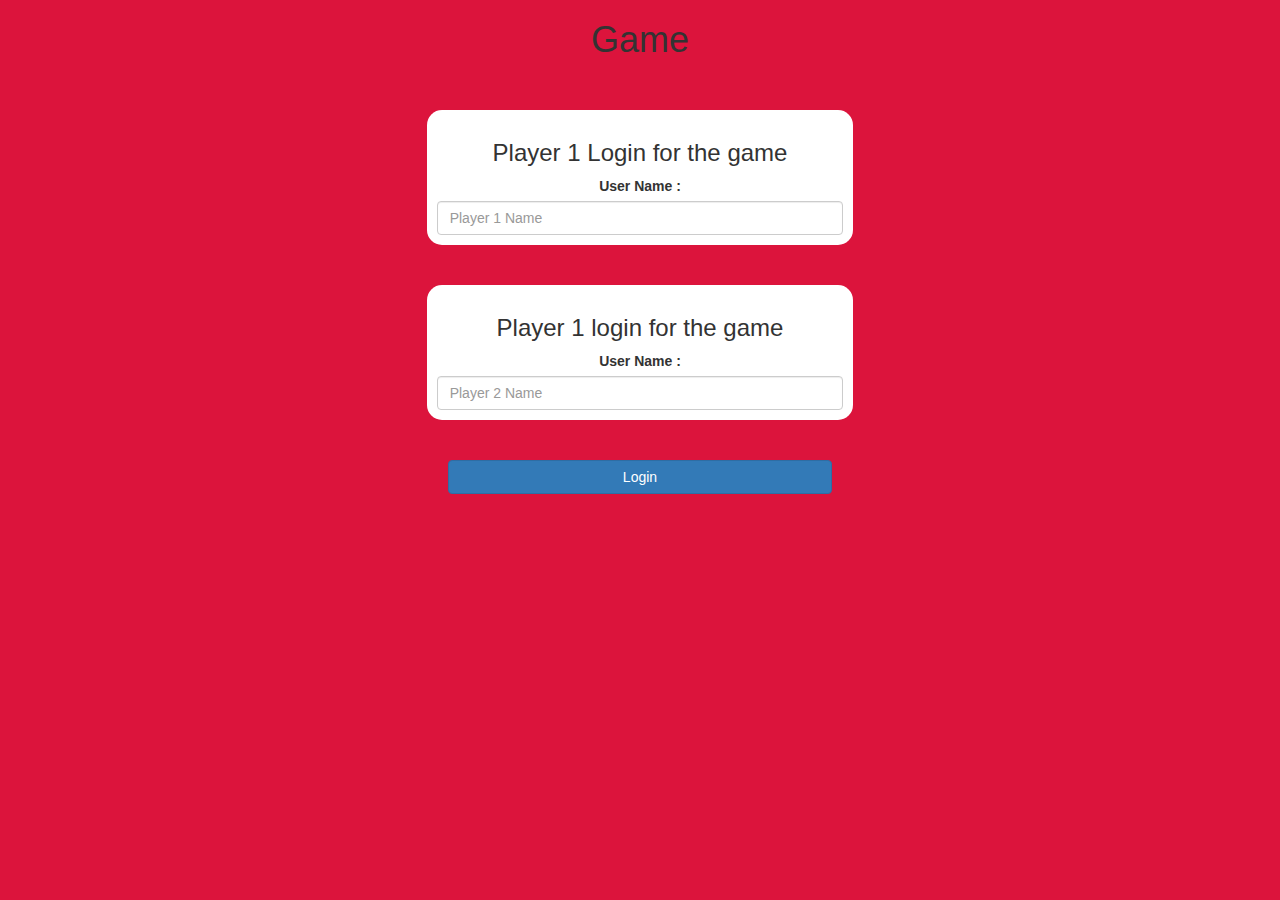
<file: index.html>
<!DOCTYPE html>
<html>
<head>
	<title>The Math Quiz</title>

<meta name="viewport" content="width=device-width, initial-scale=1">
<link rel="stylesheet" href="https://maxcdn.bootstrapcdn.com/bootstrap/3.4.0/css/bootstrap.min.css">
<script src="https://ajax.googleapis.com/ajax/libs/jquery/3.4.1/jquery.min.js"></script>
<script src="https://maxcdn.bootstrapcdn.com/bootstrap/3.4.0/js/bootstrap.min.js"></script>

<link rel="stylesheet" type="text/css" href="game.css">

<script src="game_login.js"></script>
</head>
<body>
	<center>
		<h1>Game</h1>
		<br>
		<br>
		<div class="col-lg-4 col-sm-8 col-xs-11 login_div1">
			<h3>Player 1 Login for the game</h3>
			<label>User Name :</label>
			<input type="text" id="player1_name" class="form-control" placeholder="Player 1 Name">
            <br>
		</div>
		<br>
		<br>
		<div class="col-lg-4 col-sm-8 col-xs-11 login_div2">
			<h3>Player 1 login for the game</h3>
			<label>User Name :</label>
			<input type="text" id="player2_name" class="form-control" placeholder="Player 2 Name">
			<br>
		</div>
		<br>
		<br>
		<button class="btn btn-primary" style="width:30%" onclick="addUser()">Login</button>
	</center>
</body>
</html>
</file>
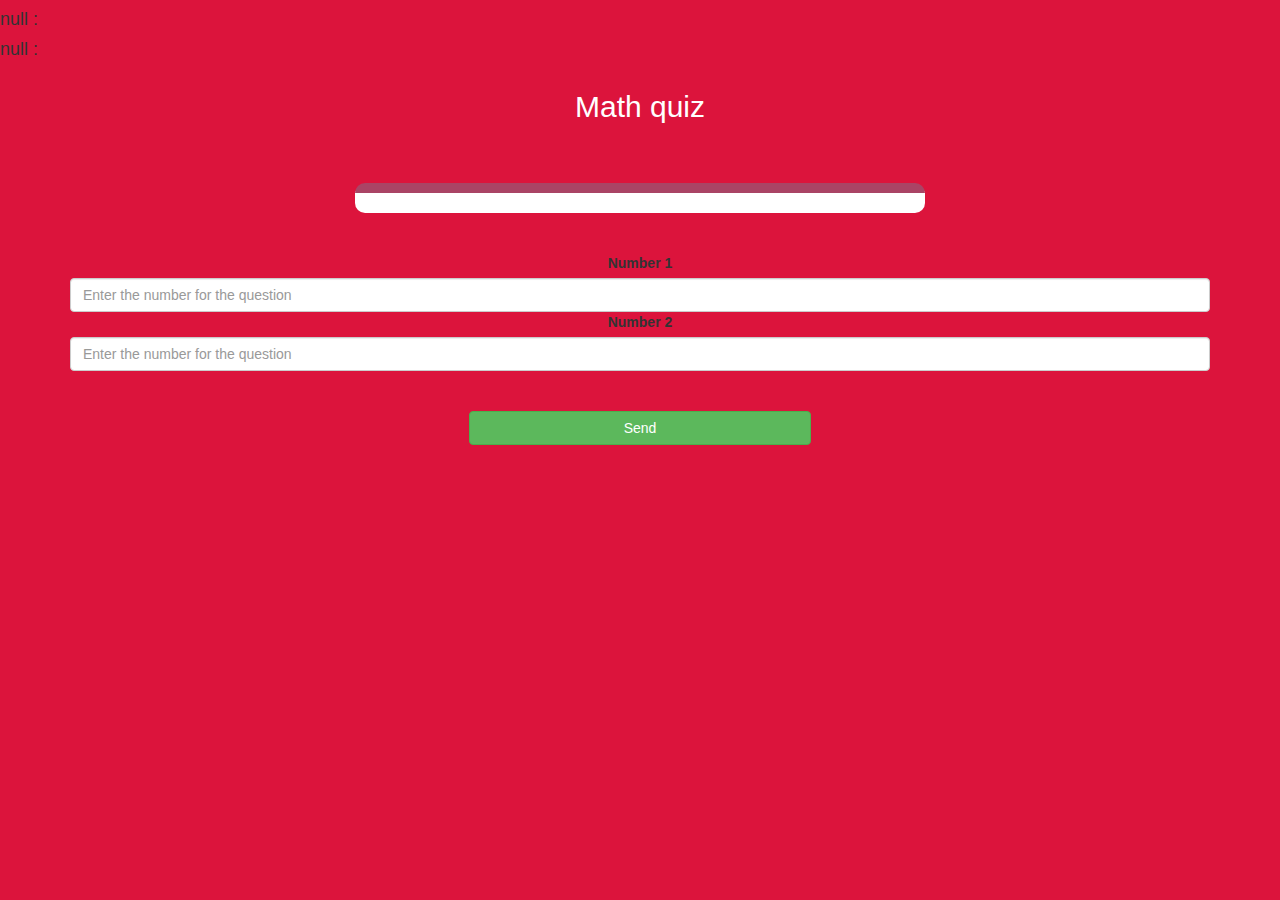
<file: game_page.html>
<!DOCTYPE html>
<html>
<head>
	<title>Guess The Word</title>

<meta name="viewport" content="width=device-width, initial-scale=1">
<link rel="stylesheet" href="https://maxcdn.bootstrapcdn.com/bootstrap/3.4.0/css/bootstrap.min.css">
<script src="https://ajax.googleapis.com/ajax/libs/jquery/3.4.1/jquery.min.js"></script>
<script src="https://maxcdn.bootstrapcdn.com/bootstrap/3.4.0/js/bootstrap.min.js"></script>

<link rel="stylesheet" type="text/css" href="quiz_game.css">

</head>
<body>
<h4 id="player1_name"></h4><span id="score_player_1"></span>
<h4 id="player2_name"></h4><span id="score_player_2"></span>

<div class="container">
	<center>
		<h2 style="color: white;">Math quiz</h2>
        <h3 id="player_question"></h3>
		<h3 id="player_answer"></h3>

		<br>
		<br>
        <div id="output" class="col-lg-6"></div>
		<br>
		<br>
		<label>Number 1 <b style="color: red"></b></label>
        <input type="number" id="No1" class="form-control" placeholder="Enter the number for the question">
		<label>Number 2 <b style="color: red"></b></label>
        <input type="number" id="No2" class="form-control" placeholder="Enter the number for the question">
		<br>
		<br>
        <button onclick="send()" class="btn btn-success" style="width: 30%;">Send</button>
	</center>
</div>

<script src="quiz_game.js"></script>
</body>
</html>
</file>
<file: game.css>
body
{
	background: crimson;
}

	.login_div1 , .login_div2
	{
		background: white;
		padding: 10px;
		float: none;
		border-radius: 15px;
	}


#player1_name , #player2_name
{
	display: inline-block;
}
#word
{
	width: 60%;
}
#word_display
{
	letter-spacing: 5px;
}
#output
{
background: white;
border-radius: 10px;
border-top: 10px solid #AA4465;
padding: 10px;
float: none;
text-align: left;
}
</file>
<file: quiz_game.css>
body{
    background-color: crimson;
}
#output{
    background: white;
    border-radius:10px;
    border-top: 10px solid #AA4465;
    padding: 10px;
    float: none;
    text-align: left;
}
</file>
